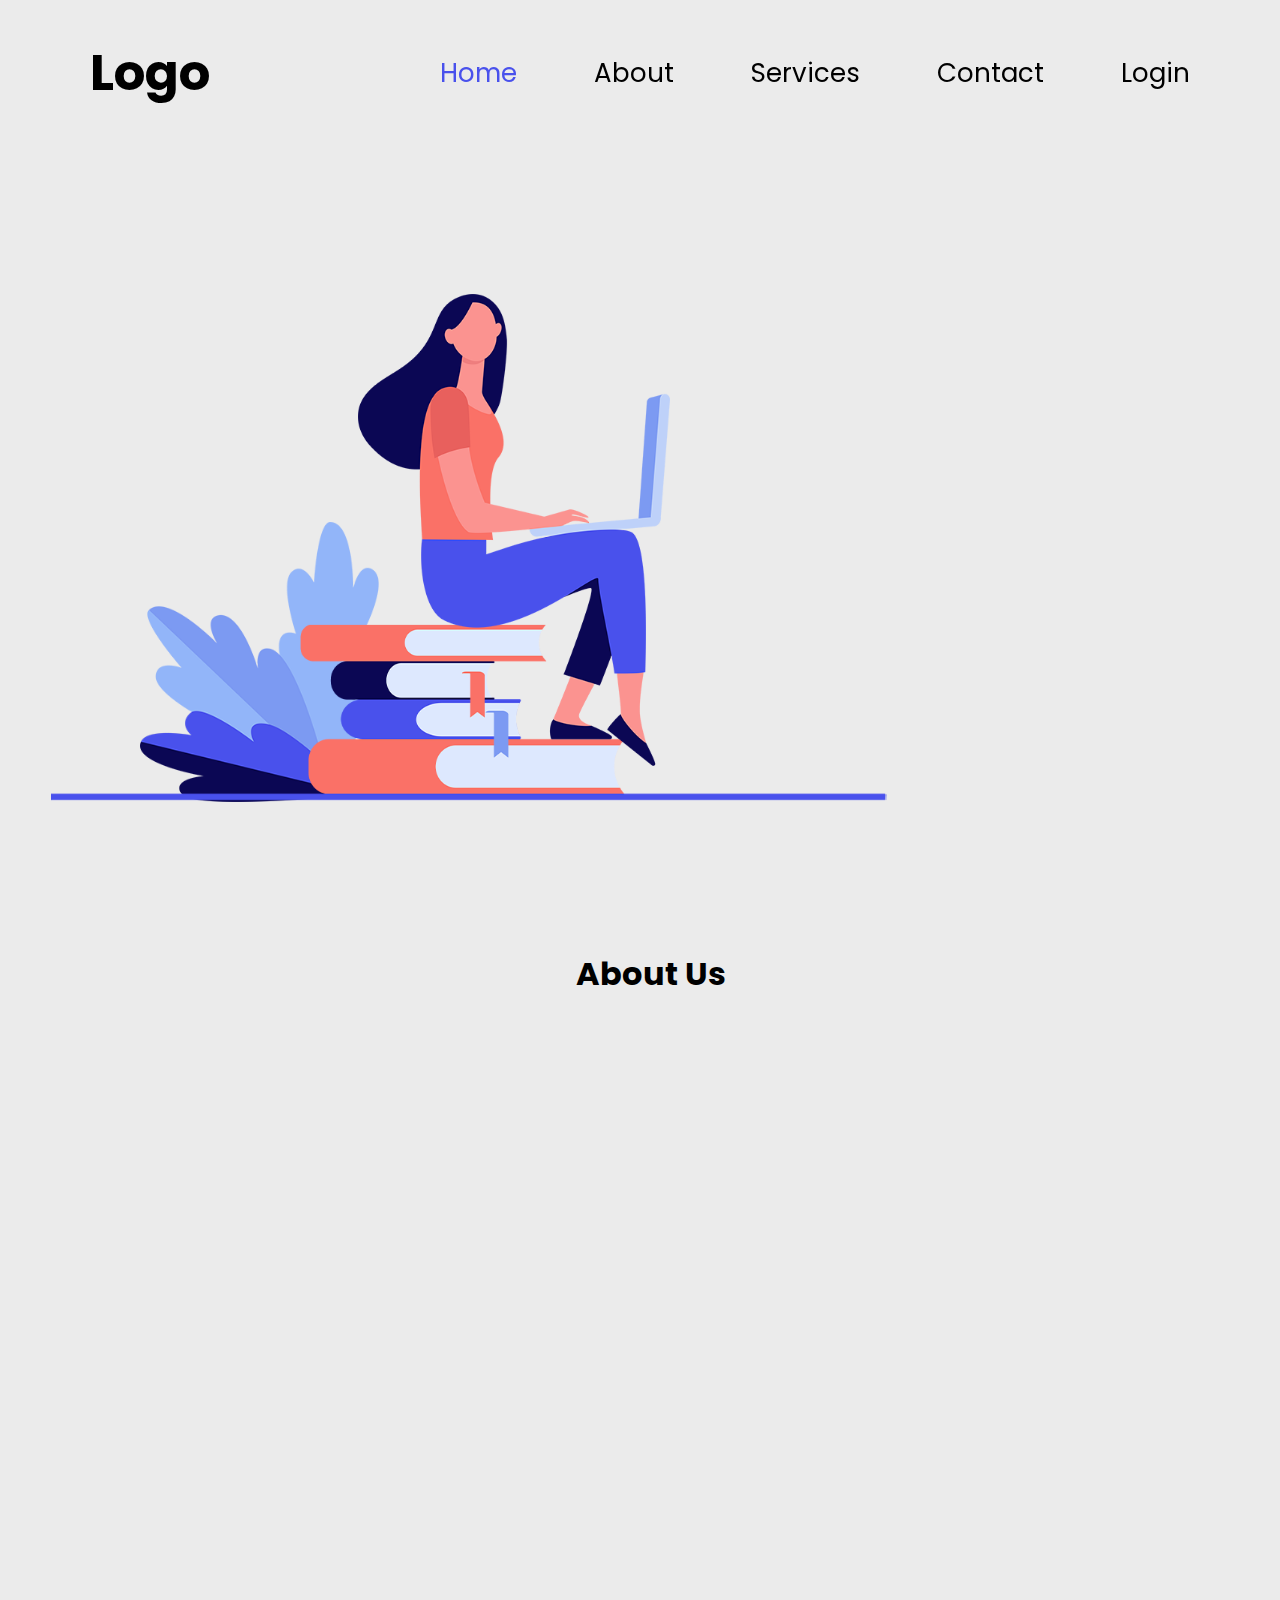
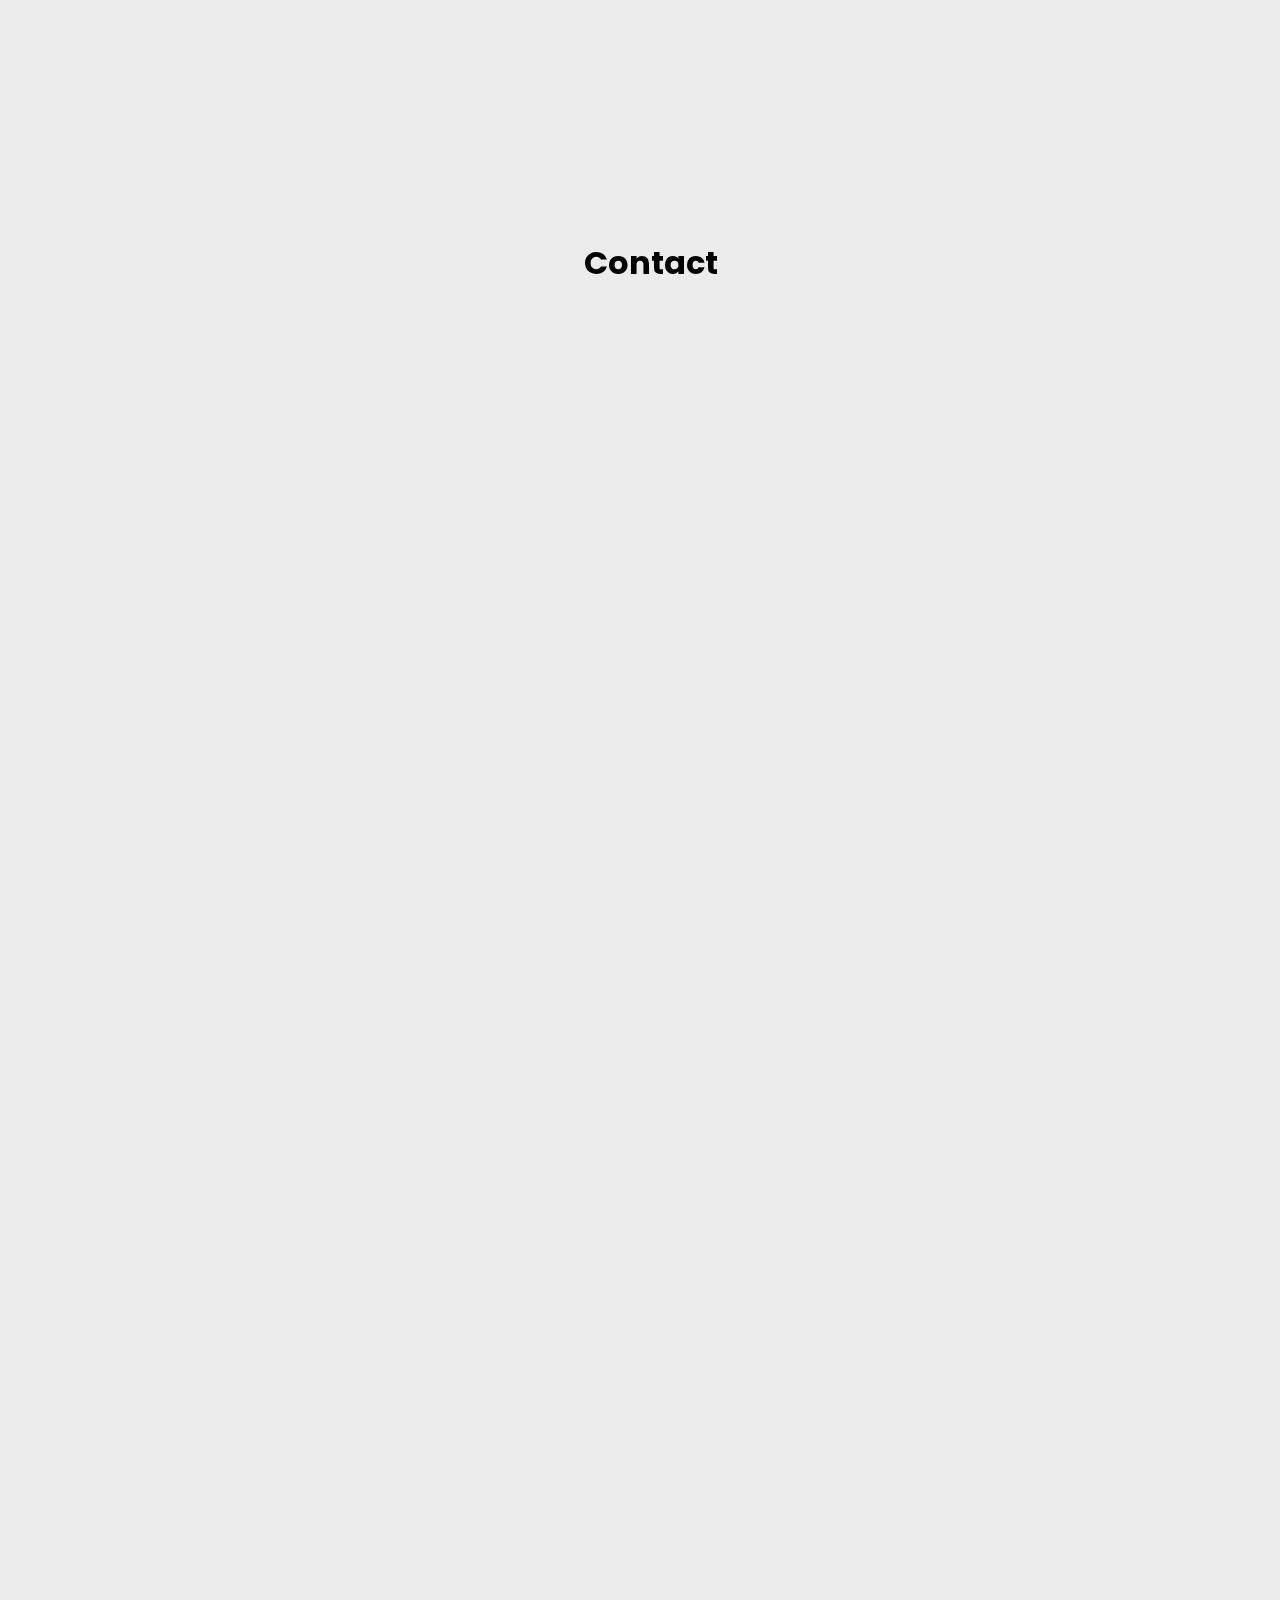
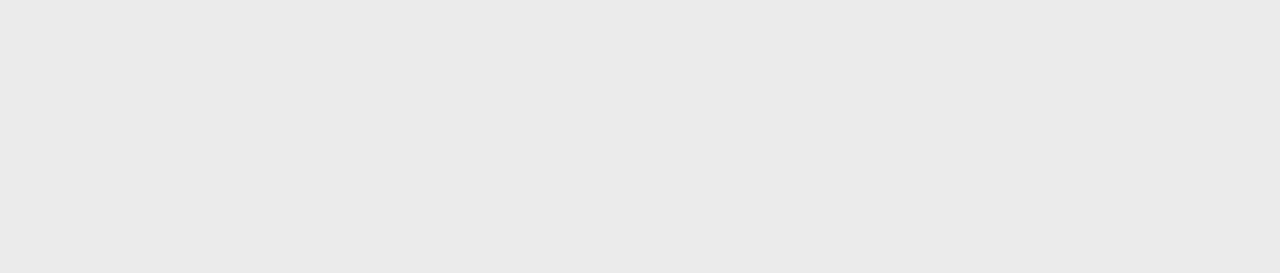
<file: prelogin.html>
<!DOCTYPE html>
<html lang="en">
<head>
    <meta charset="UTF-8">
    <meta name="viewport" content="width=device-width, initial-scale=1.0">
    <title>Main | Page</title>
    <link rel="stylesheet" href="prelogin.css">
    <link href='https://unpkg.com/boxicons@2.1.4/css/boxicons.min.css' rel='stylesheet'>
</head>
<body>
    <header>
        <h1>Logo</h1>
        <nav>
            <a href="#" class="active">Home</a>
            <a href="#page-2">About</a>
            <a href="#">Services</a>
            <a href="#cntt">Contact</a>
            <a href="file:///C:/Users/Houssem%20Abdessemed/Desktop/Login/page.html">Login</a>
        </nav>
    </header>
    <section class="Home">
        <div class="text-box">
            <h1>Learn|With|Us</h1>
            <h1 id="h1">Success Starts Here</h1>
            <p>By using Houssem's website will let you get benefits as much as you can including (time & money);What are you waiting for!: join us by Login </p>
            <span class="btn-box">
                <button type="button" class="btn" >Start Now</button> 
                <button type="button" class="btn" id="contact">Contact Us</button>
            </span>
        </div>
        <img src="Photos/objects.png" class="objects" alt="">
        <img src="Photos/leaf.png" class="leaf" alt="">
        <img src="Photos/books.png" class="books" alt="">
        <img src="Photos/person.png" class="person" alt="">
    </section>
    <br><br>
       <h1 id="page-2">About Us</h1>
       <br>
        <h1 class="reveal"><i id="m9ass1" class='bx bx-cut'></i> </h1>
        <hr class="reveal" id="A">
    <br><br><br><br>
    <div class="about reveal">
        <div class="bx1 reveal">
            <h1>Box 1</h1>
            <br>
            <p>Lorem ipsum dolor sit amet, consectetur adipisicing elit. Repellat ipsam, illum animi assumenda commodi dolore minima ut doloribus! Ipsum numquam perferendis obcaecati est </p>
        </div>
        <div class="bx2 reveal">
            <h1>Box 2</h1>
            <br>
            <p>Lorem ipsum dolor sit amet consectetur adipisicing elit. Numquam vel autem molestiae quis temporibus commodi quos adipisci quisquam, consequatur placeat consequuntur unde </p>
        </div>
    </div>
    <br><br><br>
    <div class="about reveal">
        <div class="bx1 reveal">
            <h1>Box 3</h1>
            <br>
            <p>Lorem ipsum dolor sit amet, consectetur adipisicing elit. Repellat ipsam, illum animi assumenda commodi dolore minima ut doloribus! Ipsum numquam perferendis obcaecati est </p>
        </div>
        <div class="bx2 reveal">
            <h1>Box 4</h1>
            <br>
            <p>Lorem ipsum dolor sit amet consectetur adipisicing elit. Numquam vel autem molestiae quis temporibus commodi quos adipisci quisquam, consequatur placeat consequuntur unde </p>
        </div>
    </div>
    <br><br>
        <hr class="reveal" id="B">
        <h1 class="reveal"><i id="m9ass2" class='bx bx-cut'></i> </h1>
        <h1 class="reveal"><i id="m9ass3" class='bx bx-cut'></i> </h1>
    <br><br><br><br><br>

    <h1 class="cnt">Contact</h1>
    <div id="cntt" class="pro reveal">
        <div class="pro1 reveal">
            <h1><i id="email" class='bx bx-envelope'></i></h1>
            <h2>E-Mail</h3>  
                 <br>
            <p>Lorem ipsum dolor sit amet consectetur adipisicing elit. perspiciatis laudantium! Iste?</p>  
                <br>
            <p> blanditiis debitis dolor quo veritatis aliquam libero sed a facere incidunt</p>     
            <br>
            <a href="mailto:houssem.nirzo4@gmail.com" title="Here's My E_Mail">Contact Us</a>


        </div>

        <div class="pro2 reveal"> <!--reveal pour les effect de js only-->
            <h1><i id="insta" class='bx bxl-instagram' ></i></h1>
            <h2>Instagram</h2>
                <br>
            <p>Lorem ipsum dolor sit amet consectetur adipisicing elit. perspiciatis laudantium! Iste?</p>  
                <br>
            <p> blanditiis debitis dolor quo veritatis aliquam libero sed a facere incidunt</p> 
            <br>
            <a href="https://www.instagram.com/houssem.ab.25/">Contact Us</a>

        </div>

        <div class="pro3 reveal">
            <h1><i id="fb" class='bx bxl-facebook-circle' ></i></h1>
            <h2>Facebook</h2>
                <br>
            <p>Lorem ipsum dolor sit amet consectetur adipisicing elit. perspiciatis laudantium! Iste?</p>  
                <br>
            <p> blanditiis debitis dolor quo veritatis aliquam libero sed a facere incidunt</p>     
            <br>
            <a href="https://www.facebook.com/profile.php?id=100010335582726">Contact Us</a>

        </div>

    </div>
    <br><br><br><br><br>

    <!--Login & Register-->

    <div class="container reveal">
        <div class="forms-container">
          <div class="signin-signup">
            <form action="#" class="sign-in-form">
              <h2 class="title">Sign in</h2>
              <div class="input-field">
                <i class='bx bxs-user' ></i>
                <input type="text" placeholder="Username" />
              </div>
              <div class="input-field">
                <i class='bx bxs-lock-alt' ></i>
                <input type="password" placeholder="Password" />
              </div>
              <input type="submit" value="Login" class="lbtn solid" />
              <p class="social-text">Or Sign in with social platforms</p>
              <div class="social-media">
                <a href="#" class="social-icon">
                <i class='bx bxl-facebook' ></i>
                </a>
                <a href="#" class="social-icon">
                <i class='bx bxl-twitter' ></i>
                </a>
                <a href="#" class="social-icon">
                <i class='bx bxl-google' ></i>
                </a>
                <a href="#" class="social-icon">
                <i class='bx bxl-linkedin' ></i>
                </a>
              </div>
            </form>
            <form class="sign-up-form" id="redirect-form" onsubmit="return handleSubmit();">
              <h2 class="title">Sign up</h2>
              <div class="input-field">
                <i class='bx bxs-user' ></i>
                <input type="text" placeholder="Username" name="firstname"/><!--the name for the php file $$$$$-->
              </div>
              <div class="input-field">
                <i class='bx bxs-envelope' ></i>
                <input type="email" placeholder="Email" name="email"/>
              </div>
              <div class="input-field">
                <i class='bx bxs-lock-alt' ></i>
                <input type="password" placeholder="Password" name="password" />
              </div>
              <input type="submit" class="lbtn" value="Login" />
              <p class="social-text">Or Sign up with social platforms</p>
              <div class="social-media">
                <a href="#" class="social-icon">
                <i class='bx bxl-facebook' ></i>
                </a>
                <a href="#" class="social-icon">
                <i class='bx bxl-twitter' ></i>
                </a>
                <a href="#" class="social-icon">
                    <i class='bx bxl-google' ></i>
                </a>
                <a href="#" class="social-icon">
                    <i class='bx bxl-linkedin' ></i>
                </a>
              </div>
            </form>
          </div>
        </div>
  
        <div class="panels-container">
          <div class="panel left-panel">
            <div class="content">
              <h3>New here ?</h3>
              <p>
                Lorem ipsum, dolor sit amet consectetur adipisicing elit. Debitis,
                ex ratione. Aliquid!
              </p>
              <button class="lbtn transparent" id="sign-up-btn">
                Sign Up
              </button>
            </div>
            <img src="Photos/log.svg" class="image" alt="" />
          </div>
          <div class="panel right-panel">
            <div class="content">
              <h3>One of us ?</h3>
              <p>
                Lorem ipsum dolor sit amet consectetur adipisicing elit. Nostrum
                laboriosam ad deleniti.
              </p>
              <button class="lbtn transparent" id="sign-in-btn">
                Sign in
              </button>
            </div>
            <img src="Photos/register.svg" class="image" alt="" />
          </div>
        </div>
      </div>
      <br><br><br>
    

    







    <script src="main.js"></script>
</body>
</html>
</file>
<file: prelogin.css>
@import url('https://fonts.googleapis.com/css2?family=Poppins:wght@500&display=swap');
*{
    padding: 0;
    margin: 0;
    text-decoration: none;
    box-sizing: border-box;
    font-family: 'Poppins', sans-serif;
}
.Home{
    position: relative;
    min-height: 100vh;
    background-color: #ebebeb;
    display: flex;
    justify-content: end;
    align-items: center;
    padding: 0 90px;
    overflow: hidden; /* tkhabi la partie li makch habha*/



}
header{
    position: fixed; /*fixer la position*/
    top: 0;
    left: 0; /*le plus left possible*/
    z-index: 99;
    width: 100%;
    display: flex;
    justify-content: space-between; /* separer les lien */
    align-items: center; /*le centre de left */
    font-size: 25px;
    padding: 35px 90px;
    opacity: 1;
    animation: to_bottom 1.2s ease forwards;

}
header nav a{
    font-size: 26px;
    color: black;
    margin-left: 70px;
    transition: .3s;

}
header nav .active, /*le home va etre le lien active pour l'apage actuelle*/
header nav a:hover{ /*pour changer la couleur si la souris est au lien*/
    color: #4951ec;
}
.text-box{
    width: 50%;
    display: flex;
    flex-direction: column;
    text-align: end;
    align-items: end;
    z-index: 99;
}
.text-box h1{
    color: #4951ec;
    font-size: 80px;
    animation: to_left 1s ease forwards 0.5s; /*le premier temps pour la duree de l'animation et le dexieme temps pour la duree de ce faire a partir de refreche*/
}
.text-box #h1{
    color: black;
    font-size: 55px;
    animation-delay: 0.5s;
    
}
.text-box p{
    margin: 35px 0;
    font-size: 24px;
    width: 82%;
    color: #979797;
    animation: to_left 1s ease forwards 1s; 
}
.btn-box{
    display: flex; /*lass9 les bouton*/
    gap: 20px; /*espace entre les bouton*/
}
.btn{
    position: relative; /*il faut faire ca pour bouger les bouton apartir de luis meme*/
    background: transparent;
    color: black;
    padding: 13px 35px; /* 7ajm le bouton*/
    font-size: 24px;
    border: 2px solid #4951ec;
    border-radius: 50px;
    cursor: pointer; /* pour affficher la main de la souris*/
    transition: .3s;
    animation: to_left 1s ease forwards 1.5s; 


}

.btn#contact:hover{
    color: white;
    background-color: #4951ec;
    box-shadow: 0 0 15px #4951ec;
}
.btn:hover{
    color: white;
    background-color: #4951ec;
    box-shadow: 0 0 15px #4951ec;
    transform: scale(1.15); /*le zoom des button*/

}
.Home img{
    position: absolute; /*pour afficher tout les image dans la premiere page et vont deplacer benessba lnafsshoum*/
    pointer-events: none;

}
.person,.books{
    left: 0;
    bottom: 0;
    height: 100%; /* apres les troix changement la femme va siter exactement sur les livres a gauche*/
}
.objects{
    height: 100%;
    bottom: 50px;
    left: 10px;
    opacity: 0; /* juste pour l'animation*/
    animation: ydisparer 1s ease forwards 1s, rotate 8s linear infinite; /*le temp de l'opacite jusqu'a afficher* avec une tourne complette de 8s et infinitie de tours*/ 

}
.leaf{
    left: 140px;
    bottom: 98px;
    bottom: 98px;
    height: 280px; /*apres les 3 modification pour bien positionner les leaf*/
    transform-origin: 100% 100%;
    animation: leaf 1s ease forwards .3s;
}
.person{
    animation: ydisparer 1s ease forwards 1s ;
    animation: person 6s ease-in-out infinite 1s;
}
.text-box *{
    opacity: 0;
}
.text-box span{
    opacity: 1;     /* pour bien faire l'animation*/
}
@keyframes to_bottom{
    0%{
        opacity: 0;
        transform: translateY(-50px);/*mlfo9 lltaht8*/
    }
    100%{
        opacity: 1;
        transform: translateY(0);
    }
}
@keyframes to_left{
    0%{
        opacity: 0;
        transform: translateX(90px);/*mdroite ll gauche*/
    }
    100%{
        opacity: 1;
        transform: translateX(0);
    }
}
@keyframes ydisparer {
    0%{
        opacity: 0;
    }
    100%{
        opacity: 1;
    }
}
@keyframes rotate {
    0%{
        transform: rotate(0deg);
    }
    100%{
        transform: rotate(360deg);

    }

}
/* remarque quand j'ai fais les animation l'effect de zoom scale a disparer das les bouton*/
@keyframes leaf {
    0%{
        transform: scale(0);
    }
    100%{
        transform: scale(1);

    }

}
@keyframes person {
    0%{
        transform: translateY(0);
    }
    50%{
        transform: translateY(-10%);
    }
    /*100%{
        transform: translateY(-50px);

    }*/

} 

#page-2{
    position: absolute;
    left: 36rem;

}

.about{
    display: flex;
    justify-content: center;
    justify-content: space-between;

}

.bx1{ /* + box 3*/
    position: relative;
    background-color: #4951ec;
    text-align: center;
    width: 25%;
    left: 150px;
    border: 3px solid ;
    
   
}

.bx2{ /* + box 4*/
    position: relative;
    background-color: aqua;
    text-align: center;
    width: 25%;
    right: 150px;
    border: 3px solid ;
    
    
}

/*hr {
    transform: rotate(90deg); /* Rotate to make the line vertical */
    /*position: relative;
    border: 0;
    height: 5px;
    top: 750px;
    border-top: 4px dotted #4951ec; /* Dashed border with color and thickness */
   

    
/*}*/
 #A{ /*la premiere hr*/
    border-style:  dotted none none;
    color: #4951ec;
    border-width: 6px; /*tzidlou lkhochn t3ou*/
    width: 45%;
    transform: rotate(90deg); /* Rotate to make the line vertical */
    position: relative;
    left: 357.4px;
    top: 390px;
}

#B{
    border-style:  dotted none none;
    border-width: 6px; /*tzidlou lkhochn t3ou*/
    width: 75%;
    position: relative;
    left: 155.5px;
    top: 0;
    color: #4951ec;
}

#m9ass1 {
    transform: rotate(90deg);
    color: #4951ec;
    position: relative;
    left: 635px;
    top: 100px;
    

}

#m9ass2 {
    transform: rotate(180deg);
    position: relative;
    top: -24px;
    left: 128px;
    color: #4951ec;


}

#m9ass3 {
    position: relative;
    bottom: 72px;
    right: -86.5%;
    color: #4951ec;



}

body{
    background-color: #ebebeb;
}

.pro{
    /*background-color: red;*/
    display: flex;
    justify-content: space-around;
    
}

.pro div:hover{
    background-color: rgb(110, 7, 245);
    transform: scale(1.15);
    transition: .4s ;
    
}


.pro1{
    background-color: transparent;
    text-align: center;
    border: 2px solid black;
    width: 20%;
    /*backdrop-filter: blur(5px);*/


}
    


.pro2{
    background-color: transparent;
    text-align: center;
    border: 2px solid black;
    width: 20%;
    overflow: hidden;

}

.pro3{
    background-color: transparent;
    text-align: center;
    border: 2px solid black;
    width: 20%;

}

#email{
    color: #4951ec;
    font-size: 90px;
    
}


#insta{
    color: #4951ec;
    font-size: 90px;


}

#fb{
    color: #4951ec;
    font-size: 90px;

}

html{
    scroll-behavior: smooth;
}

.cnt{
    position: relative;
    left: 36.5rem;
    top: -100px;


}



.reveal{
    position: relative;
    transform: translateY(50px);
    opacity: 0;
    transition: all 1s ease;
}
.reveal.active{
    transform: translatey(0px);
    opacity: 1;
}













/*Login & Register*/


.container {
    position: relative;
    width: 100%;
    background-color: #ebebeb;
    min-height: 100vh;
    overflow: hidden;
  }
  
  .forms-container {
    position: absolute;
    width: 100%;
    height: 100%;
    top: 0;
    left: 0;
  }
  
  .signin-signup {
    position: absolute;
    top: 50%;
    transform: translate(-50%, -50%);
    left: 75%;
    width: 50%;
    transition: 1s 0.7s ease-in-out;
    display: grid;
    grid-template-columns: 1fr;
    z-index: 5;
  }
  
  form {
    display: flex;
    align-items: center;
    justify-content: center;
    flex-direction: column;
    padding: 0rem 5rem;
    transition: all 0.2s 0.7s;
    overflow: hidden;
    grid-column: 1 / 2;
    grid-row: 1 / 2;
  }
  
  form.sign-up-form {
    opacity: 0;
    z-index: 1;
  }
  
  form.sign-in-form {
    z-index: 2;
  }
  
  .title {
    font-size: 2.2rem;
    color: #444;
    margin-bottom: 10px;
  }
  
  .input-field {
    max-width: 380px;
    width: 100%;
    background-color: #f0f0f0;
    margin: 10px 0;
    height: 55px;
    border-radius: 55px;
    display: grid;
    grid-template-columns: 15% 85%;
    padding: 0 0.4rem;
    position: relative;
  }
  
  .input-field i {
    text-align: center;
    line-height: 55px;
    color: #acacac;
    transition: 0.5s;
    font-size: 1.1rem;
  }
  
  .input-field input {
    background: none;
    outline: none;
    border: none;
    line-height: 1;
    font-weight: 600;
    font-size: 1.1rem;
    color: #333;
  }
  
  .input-field input::placeholder {
    color: #aaa;
    font-weight: 500;
  }
  
  .social-text {
    padding: 0.7rem 0;
    font-size: 1rem;
  }
  
  .social-media {
    display: flex;
    justify-content: center;
  }
  
  .social-icon {
    height: 46px;
    width: 46px;
    display: flex;
    justify-content: center;
    align-items: center;
    margin: 0 0.45rem;
    color: #333;
    border-radius: 50%;
    border: 1px solid #333;
    text-decoration: none;
    font-size: 1.1rem;
    transition: 0.3s;
  }
  
  .social-icon:hover {
    color: #4951ec;
    border-color: #4951ec;
  }
  
  .lbtn {
    width: 150px;
    background-color: #5995fd;
    border: none;
    outline: none;
    height: 49px;
    border-radius: 49px;
    color: #fff;
    text-transform: uppercase;
    font-weight: 600;
    margin: 10px 0;
    cursor: pointer;
    transition: 0.5s;
  }
  
  .lbtn:hover {
    background-color: #4951ec;
  }
  .panels-container {
    position: absolute;
    height: 100%;
    width: 100%;
    top: 0;
    left: 0;
    display: grid;
    grid-template-columns: repeat(2, 1fr);
  }
  
  .container:before {
    content: "";
    position: absolute;
    height: 2000px;
    width: 2000px;
    top: -10%;
    right: 48%;
    transform: translateY(-50%);
    background-image: linear-gradient(-45deg, #4481eb 0%, #4951ec 100%);
    transition: 1.8s ease-in-out;
    border-radius: 50%;
    z-index: 6;
  }
  
  .image {
    width: 100%;
    transition: transform 1.1s ease-in-out;
    transition-delay: 0.4s;
  }
  
  .panel {
    display: flex;
    flex-direction: column;
    align-items: flex-end;
    justify-content: space-around;
    text-align: center;
    z-index: 6;
  }
  
  .left-panel {
    pointer-events: all;
    padding: 3rem 17% 2rem 12%;
  }
  
  .right-panel {
    pointer-events: none;
    padding: 3rem 12% 2rem 17%;
  }
  
  .panel .content {
    color: #fff;
    transition: transform 0.9s ease-in-out;
    transition-delay: 0.6s;
  }
  
  .panel h3 {
    font-weight: 600;
    line-height: 1;
    font-size: 1.5rem;
  }
  
  .panel p {
    font-size: 0.95rem;
    padding: 0.7rem 0;
  }
  
  .lbtn.transparent {
    margin: 0;
    background: none;
    border: 2px solid #fff;
    width: 130px;
    height: 41px;
    font-weight: 600;
    font-size: 0.8rem;
  }
  
  .right-panel .image,
  .right-panel .content {
    transform: translateX(800px);
  }
  
  /* ANIMATION */
  
  .container.sign-up-mode:before {
    transform: translate(100%, -50%);
    right: 52%;
  }
  
  .container.sign-up-mode .left-panel .image,
  .container.sign-up-mode .left-panel .content {
    transform: translateX(-800px);
  }
  
  .container.sign-up-mode .signin-signup {
    left: 25%;
  }
  
  .container.sign-up-mode form.sign-up-form {
    opacity: 1;
    z-index: 2;
  }
  
  .container.sign-up-mode form.sign-in-form {
    opacity: 0;
    z-index: 1;
  }
  
  .container.sign-up-mode .right-panel .image,
  .container.sign-up-mode .right-panel .content {
    transform: translateX(0%);
  }
  
  .container.sign-up-mode .left-panel {
    pointer-events: none;
  }
  
  .container.sign-up-mode .right-panel {
    pointer-events: all;
  }
  
  @media (max-width: 870px) {
    .container {
      min-height: 800px;
      height: 100vh;
    }
    .signin-signup {
      width: 100%;
      top: 95%;
      transform: translate(-50%, -100%);
      transition: 1s 0.8s ease-in-out;
    }
  
    .signin-signup,
    .container.sign-up-mode .signin-signup {
      left: 50%;
    }
  
    .panels-container {
      grid-template-columns: 1fr;
      grid-template-rows: 1fr 2fr 1fr;
    }
  
    .panel {
      flex-direction: row;
      justify-content: space-around;
      align-items: center;
      padding: 2.5rem 8%;
      grid-column: 1 / 2;
    }
  
    .right-panel {
      grid-row: 3 / 4;
    }
  
    .left-panel {
      grid-row: 1 / 2;
    }
  
    .image {
      width: 200px;
      transition: transform 0.9s ease-in-out;
      transition-delay: 0.6s;
    }
  
    .panel .content {
      padding-right: 15%;
      transition: transform 0.9s ease-in-out;
      transition-delay: 0.8s;
    }
  
    .panel h3 {
      font-size: 1.2rem;
    }
  
    .panel p {
      font-size: 0.7rem;
      padding: 0.5rem 0;
    }
  
    .lbtn.transparent {
      width: 110px;
      height: 35px;
      font-size: 0.7rem;
    }
  
    .container:before {
      width: 1500px;
      height: 1500px;
      transform: translateX(-50%);
      left: 30%;
      bottom: 68%;
      right: initial;
      top: initial;
      transition: 2s ease-in-out;
    }
  
    .container.sign-up-mode:before {
      transform: translate(-50%, 100%);
      bottom: 32%;
      right: initial;
    }
  
    .container.sign-up-mode .left-panel .image,
    .container.sign-up-mode .left-panel .content {
      transform: translateY(-300px);
    }
  
    .container.sign-up-mode .right-panel .image,
    .container.sign-up-mode .right-panel .content {
      transform: translateY(0px);
    }
  
    .right-panel .image,
    .right-panel .content {
      transform: translateY(300px);
    }
  
    .container.sign-up-mode .signin-signup {
      top: 5%;
      transform: translate(-50%, 0);
    }
  }
  
  @media (max-width: 570px) {
    form {
      padding: 0 1.5rem;
    }
  
    .image {
      display: none;
    }
    .panel .content {
      padding: 0.5rem 1rem;
    }
    .container {
      padding: 1.5rem;
    }
  
    .container:before {
      bottom: 72%;
      left: 50%;
    }
  
    .container.sign-up-mode:before {
      bottom: 28%;
      left: 50%;
    }
  }
</file>
